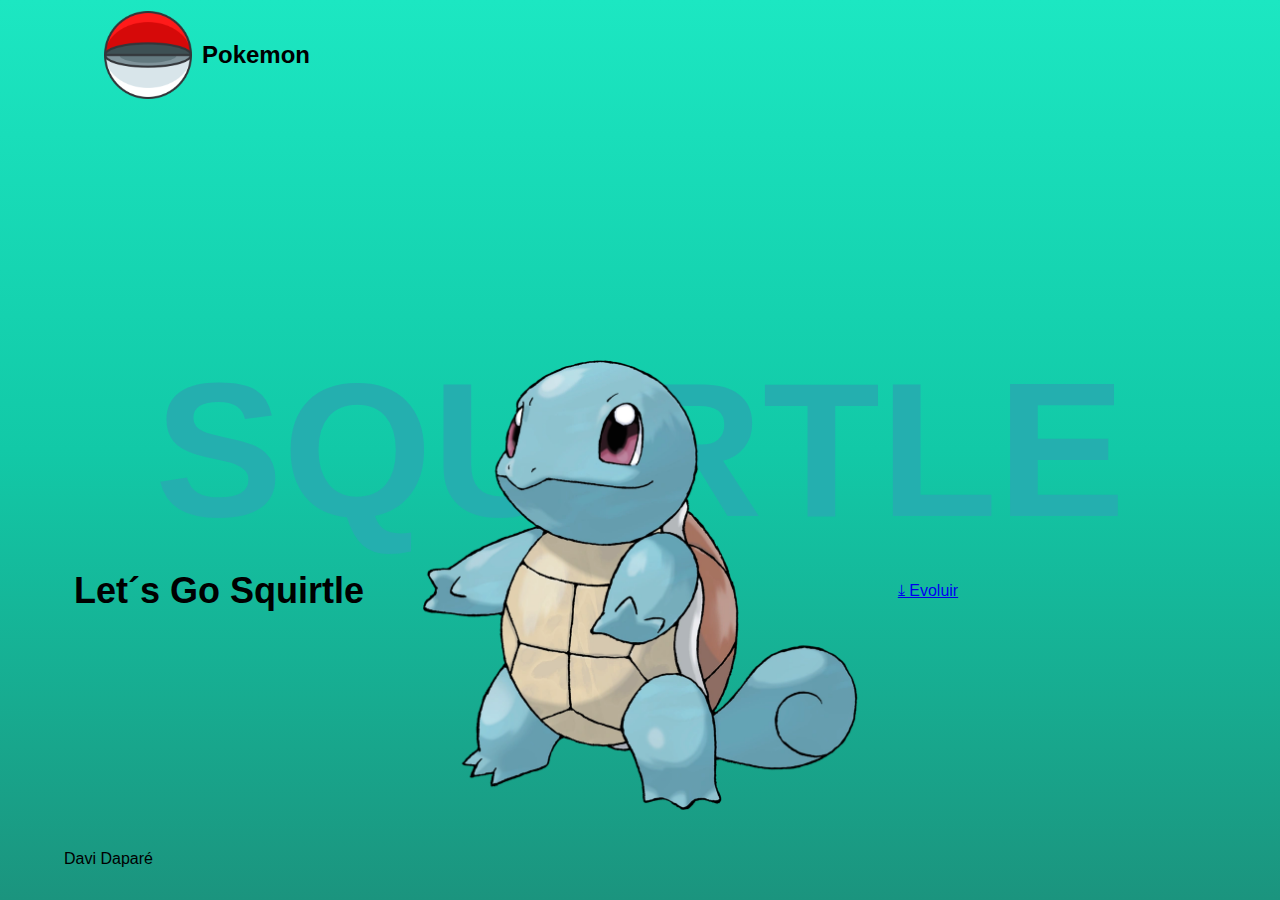
<file: CP2-Front-Davi Daparé/index.html>
<!DOCTYPE html>
<html lang="pt-br">
<head>
    <meta charset="UTF-8">
    <meta name="viewport" content="width=device-width, initial-scale=1.0">
    <title>Squirtle</title>
    <link rel="stylesheet" href="css/style.css">
</head>
<body>
    <header>    
        <img src="imgs/bokebola2.png" class="pokeboll" alt="pokebola">
        <h2>Pokemon</h2>
    </header>

    <main>
        <div class="container--title">
            <h1 class="title--text">SQUIRTLE</h1> 
        </div>

        <div class="container">
            <div>
                <h2>Let´s Go Squirtle</h2>
            </div>

            <div class="action">
                <a href="index2.html">
                    &#10515; Evoluir
                </a>

                
            </div>

        </div>

        <img src="imgs/squrtle2.png" class="squirtle--image">
    </main>

    <footer>
        <p>Davi Daparé</p>
    </footer>
</body>
</html>
</file>
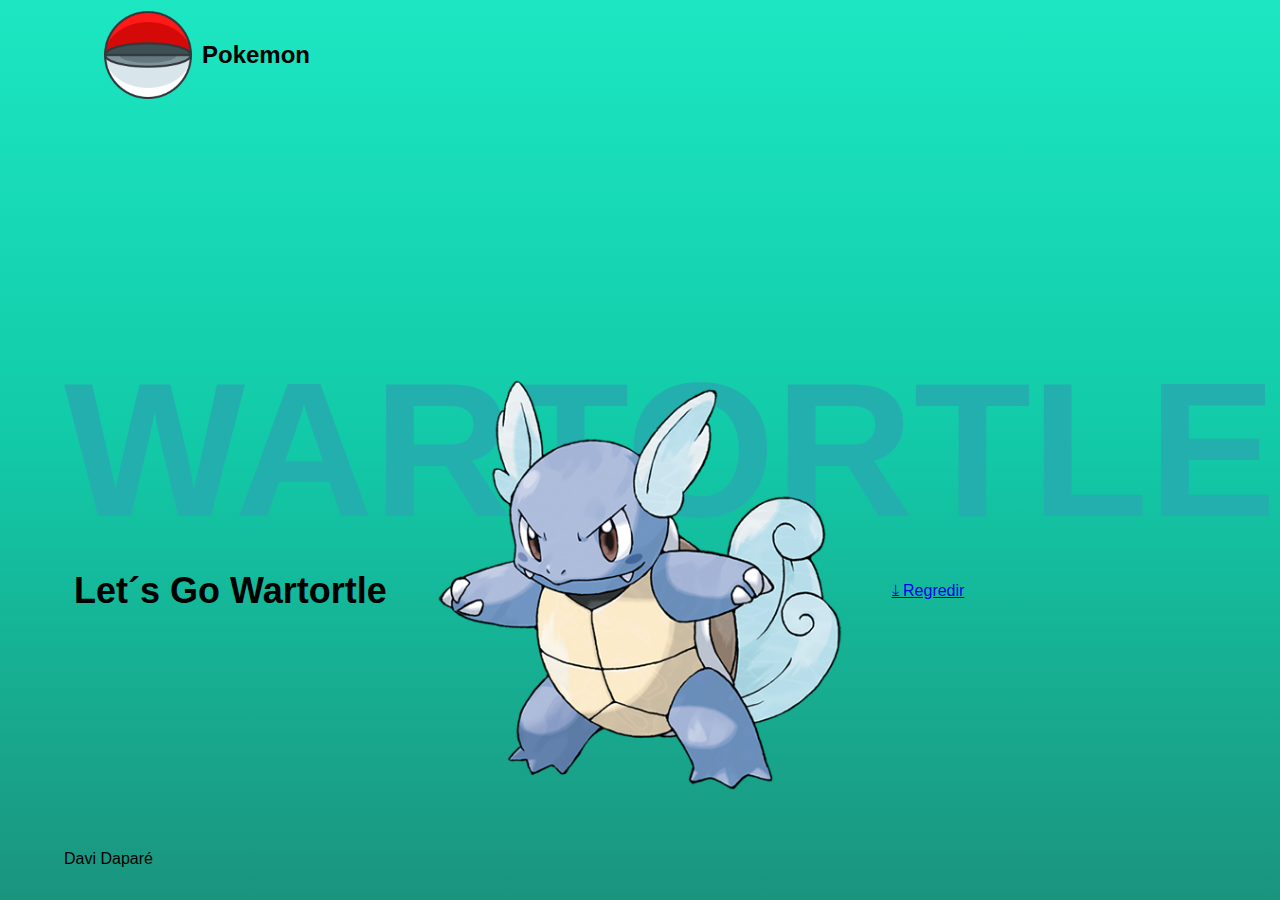
<file: CP2-Front-Davi Daparé/index2.html>
<!DOCTYPE html>
<html lang="pt-br">
<head>
    <meta charset="UTF-8">
    <meta name="viewport" content="width=device-width, initial-scale=1.0">
    <title>Wartortle</title>
    <link rel="stylesheet" href="css/style.css">
</head>
<body>
    <header>    
        <img src="imgs/bokebola2.png" class="pokeboll" alt="pokebola">
        <h2>Pokemon</h2>
    </header>

    <main>
        <div class="container--title">
            <h1 class="title--text">WARTORTLE</h1>
        </div>

        <div class="container">
            <div>
                <h2>Let´s Go Wartortle</h2>
            </div>

            <div class="action">
                <a href="index.html">
                    &#10515; Regredir
                </a>

                
            </div>

        </div>

        <img src="imgs/wartortle.png" class="squirtle--image">
    </main>

    <footer>
        <p>Davi Daparé</p>
    </footer>
</body>
</html>
</file>
<file: CP2-Front-Davi Daparé/css/style.css>
*{
    margin: 0;
    padding: 0;
    box-sizing: border-box;
}


body{
    height: 100vh;
    background: linear-gradient(to top, #1b947e,#12c9a7, #1ce7c2 );
    display: flex;
    flex-direction: column;
    padding-inline: 64px;
    font-family: "Anton SC", sans-serif;
    font-weight: 400;
    font-style: normal;
}

header{
    height: 50px;
    display: flex;
    align-items: center;
    margin: 30px;
}

.pokeboll{
    width: 5.5rem;
    margin: 10px;
}

main{
    flex: 1;
    display: flex;
    flex-direction: column;
    justify-content: center;
}

.container--title{
    position: relative;
    text-align: center;
}

.title--text{
    font-size: 15vw;
    list-style: none;
    color: rgb(36, 175, 175);
}


.container{
    display: flex;
    flex-direction: row;
    align-items: center;
    text-align: center;
    color: var(--secundary-color);
}

.container div{
    width: 55%;
    z-index: 1;
}

.container h2{
    font-size: 4vh;
    color: #000;
    text-align: start;
    margin: 10px;
}

.squirtle--image{
    position: absolute;
    left: 50%;
    top: 65%;
    height: 50vh;
    transform: translate(-50%, -50%);
}

footer{
    height: 50px;
}
</file>
